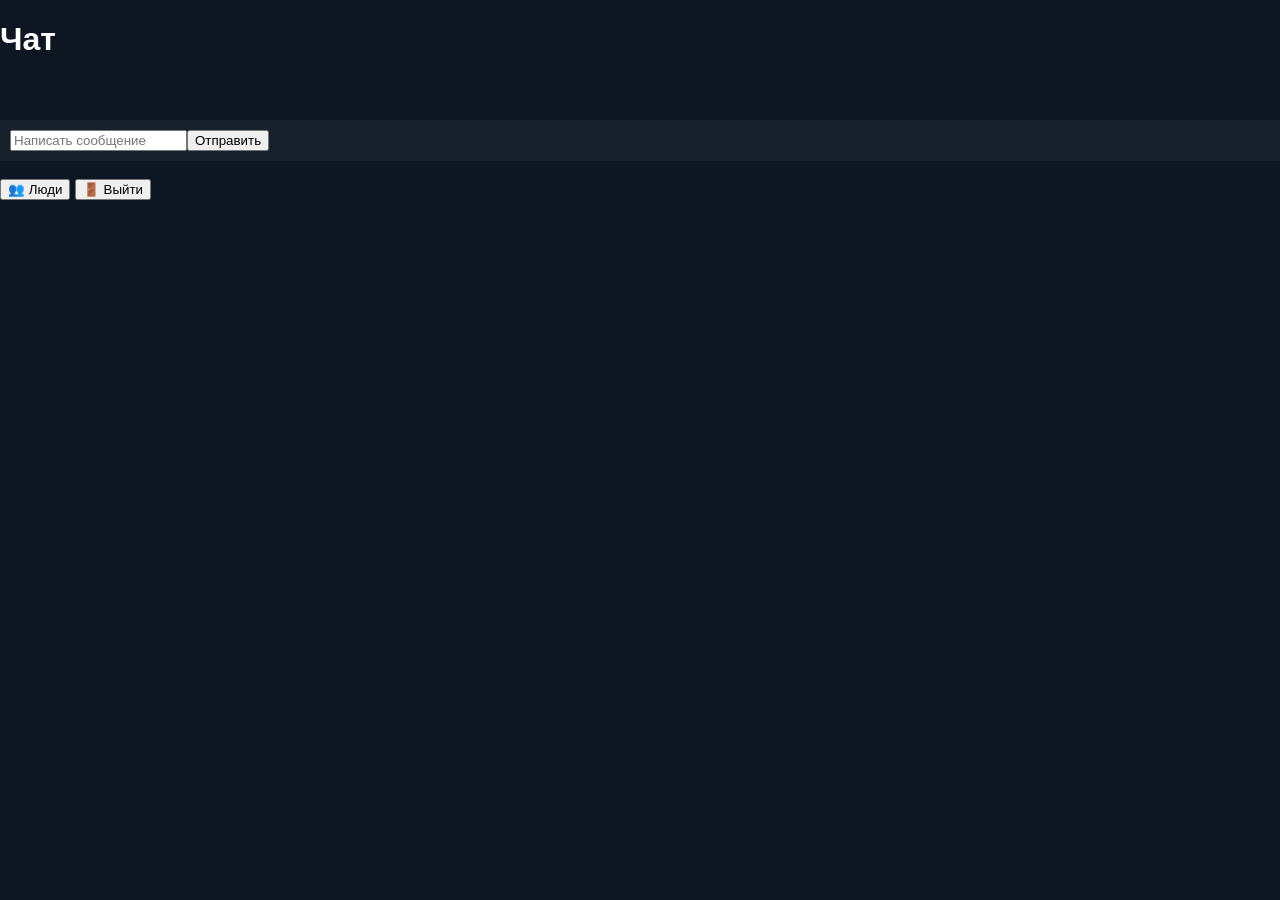
<file: chat-user.html>
<!DOCTYPE html>
<html lang="ru">

<head>

<meta charset="UTF-8">
<meta name="viewport" content="width=device-width, initial-scale=1.0">

<title>SkyChat Чат</title>

<link rel="stylesheet" href="style.css">

</head>


<body>


<div class="container">


<h1 id="chatName">
Чат
</h1>



<div id="messages">

</div>



<div class="send-box">


<input 
id="text"
type="text"
placeholder="Написать сообщение">



<button onclick="sendMessage()">

Отправить

</button>


</div>



<br>


<button onclick="openUsers()">

👥 Люди

</button>



<button onclick="logout()">

🚪 Выйти

</button>



</div>



<script src="app.js"></script>


</body>

</html>
</file>
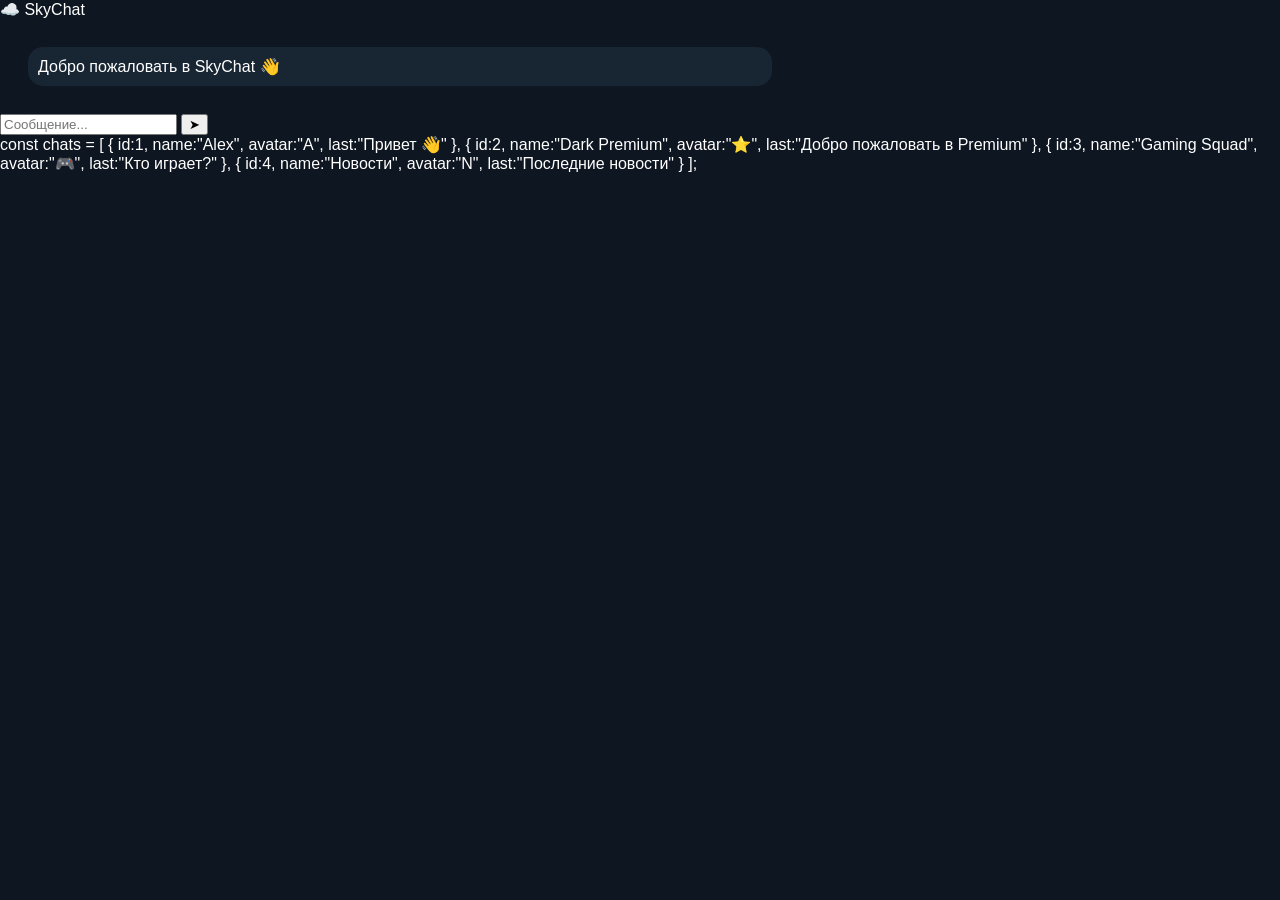
<file: chat.html>
<!DOCTYPE html>
<html lang="ru">

<head>

<meta charset="UTF-8">
<meta name="viewport" content="width=device-width, initial-scale=1.0">

<title>SkyChat</title>

<link rel="stylesheet" href="style.css">

</head>


<body>


<div class="telegram">


<div class="top">

☁️ SkyChat

</div>



<div id="messages" class="messages">

<div class="message received">

Добро пожаловать в SkyChat 👋

</div>

</div>



<div class="input-area">


<input 
id="text"
placeholder="Сообщение...">



<button onclick="sendMessage()">

➤

</button>


</div>



</div>



<script src="app.js"></script>


</body>

</html>
const chats = [

{
id:1,
name:"Alex",
avatar:"A",
last:"Привет 👋"
},

{
id:2,
name:"Dark Premium",
avatar:"⭐",
last:"Добро пожаловать в Premium"
},

{
id:3,
name:"Gaming Squad",
avatar:"🎮",
last:"Кто играет?"
},

{
id:4,
name:"Новости",
avatar:"N",
last:"Последние новости"
}

];
</file>
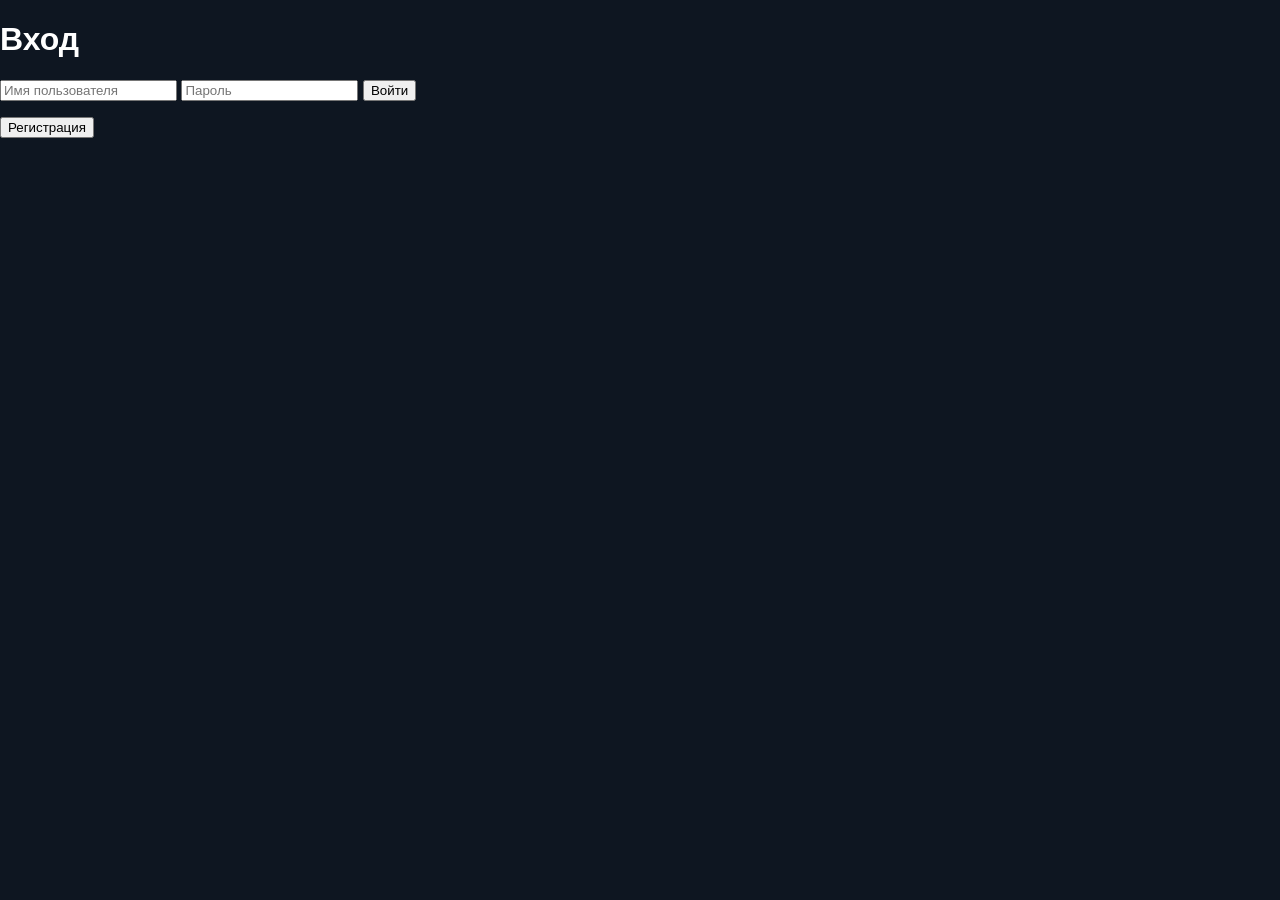
<file: login.html>
<!DOCTYPE html>
<html lang="ru">

<head>

<meta charset="UTF-8">
<meta name="viewport" content="width=device-width, initial-scale=1.0">

<title>Вход SkyChat</title>

<link rel="stylesheet" href="style.css">

</head>


<body>


<div class="container">


<h1>
Вход
</h1>



<input 
id="loginUsername"
placeholder="Имя пользователя">



<input 
id="loginPassword"
type="password"
placeholder="Пароль">



<button onclick="loginUser()">

Войти

</button>



<p id="message"></p>



<button onclick="openRegister()">

Регистрация

</button>



</div>



<script src="app.js"></script>


</body>

</html>
</file>
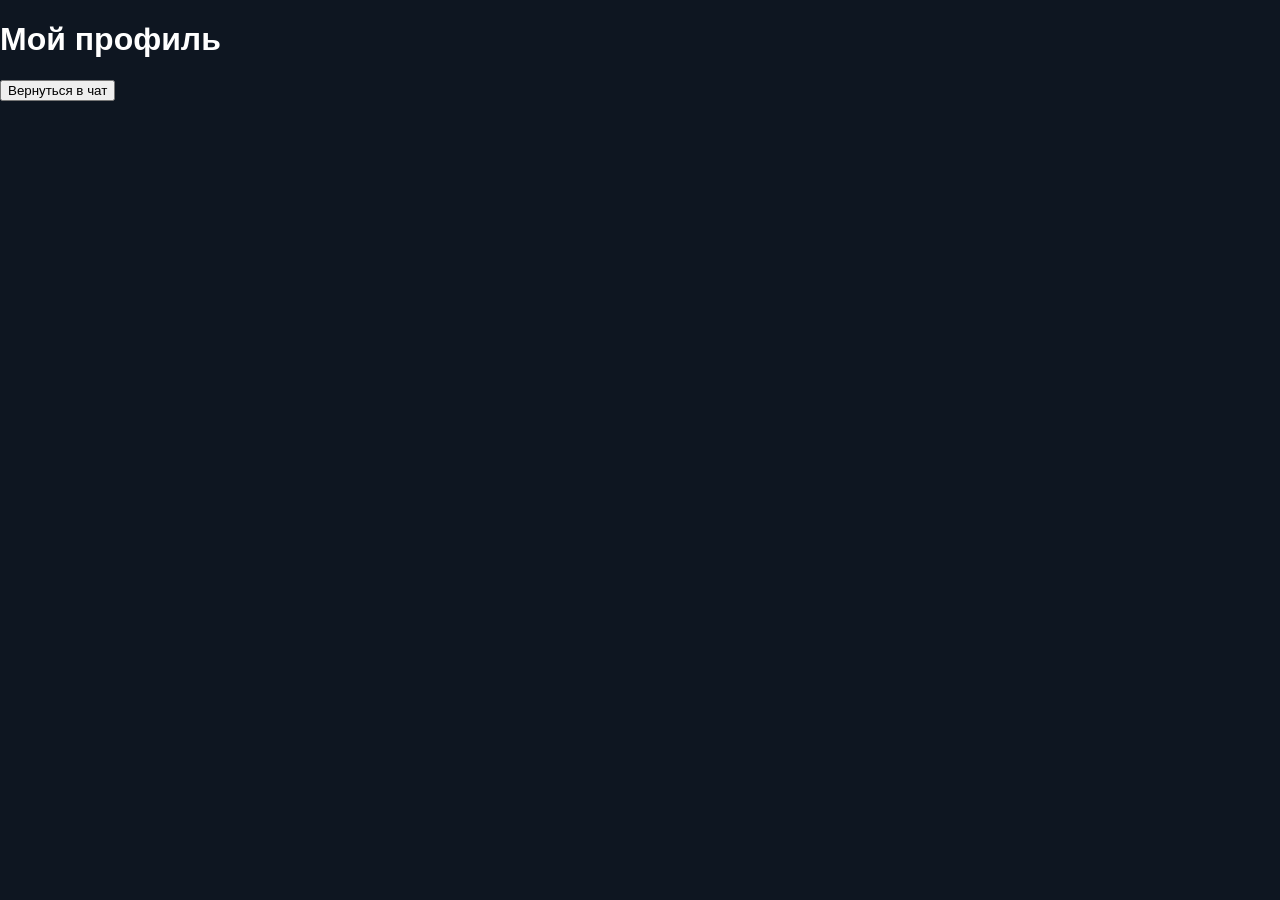
<file: profile.html>
<!DOCTYPE html>
<html lang="ru">

<head>

<meta charset="UTF-8">
<meta name="viewport" content="width=device-width, initial-scale=1.0">

<title>Профиль SkyChat</title>

<link rel="stylesheet" href="style.css">

</head>


<body>


<div class="container">


<h1>Мой профиль</h1>


<div id="profile"></div>


<button onclick="goChat()">
Вернуться в чат
</button>


</div>



<script src="app.js"></script>


</body>

</html>
</file>
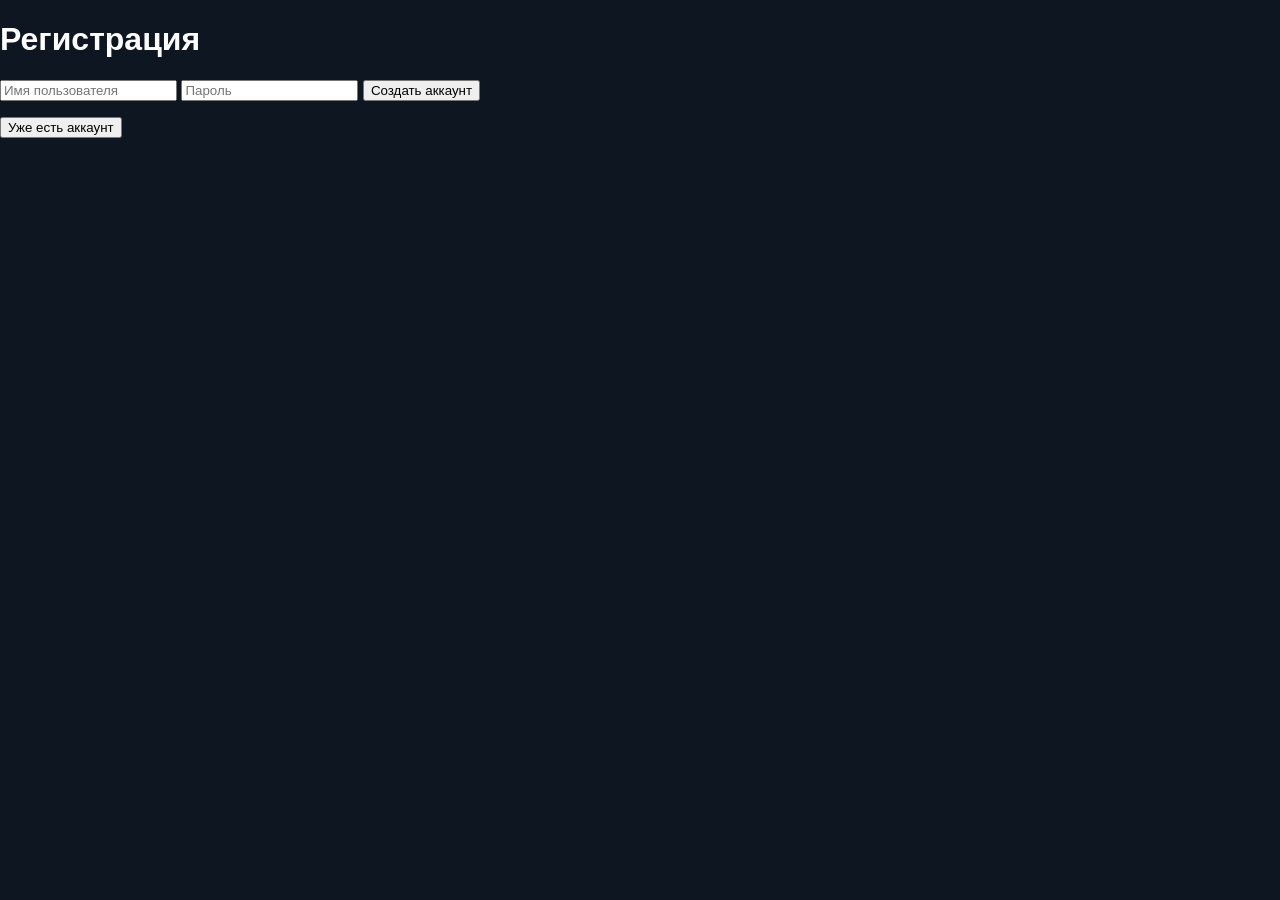
<file: register.html>
<!DOCTYPE html>
<html lang="ru">

<head>

<meta charset="UTF-8">
<meta name="viewport" content="width=device-width, initial-scale=1.0">

<title>Регистрация SkyChat</title>

<link rel="stylesheet" href="style.css">

</head>


<body>


<div class="container">


<h1>
Регистрация
</h1>



<input 
id="username"
placeholder="Имя пользователя">



<input 
id="password"
type="password"
placeholder="Пароль">



<button onclick="registerUser()">

Создать аккаунт

</button>



<p id="message"></p>



<button onclick="openLogin()">

Уже есть аккаунт

</button>



</div>



<script src="app.js"></script>


</body>

</html>
</file>
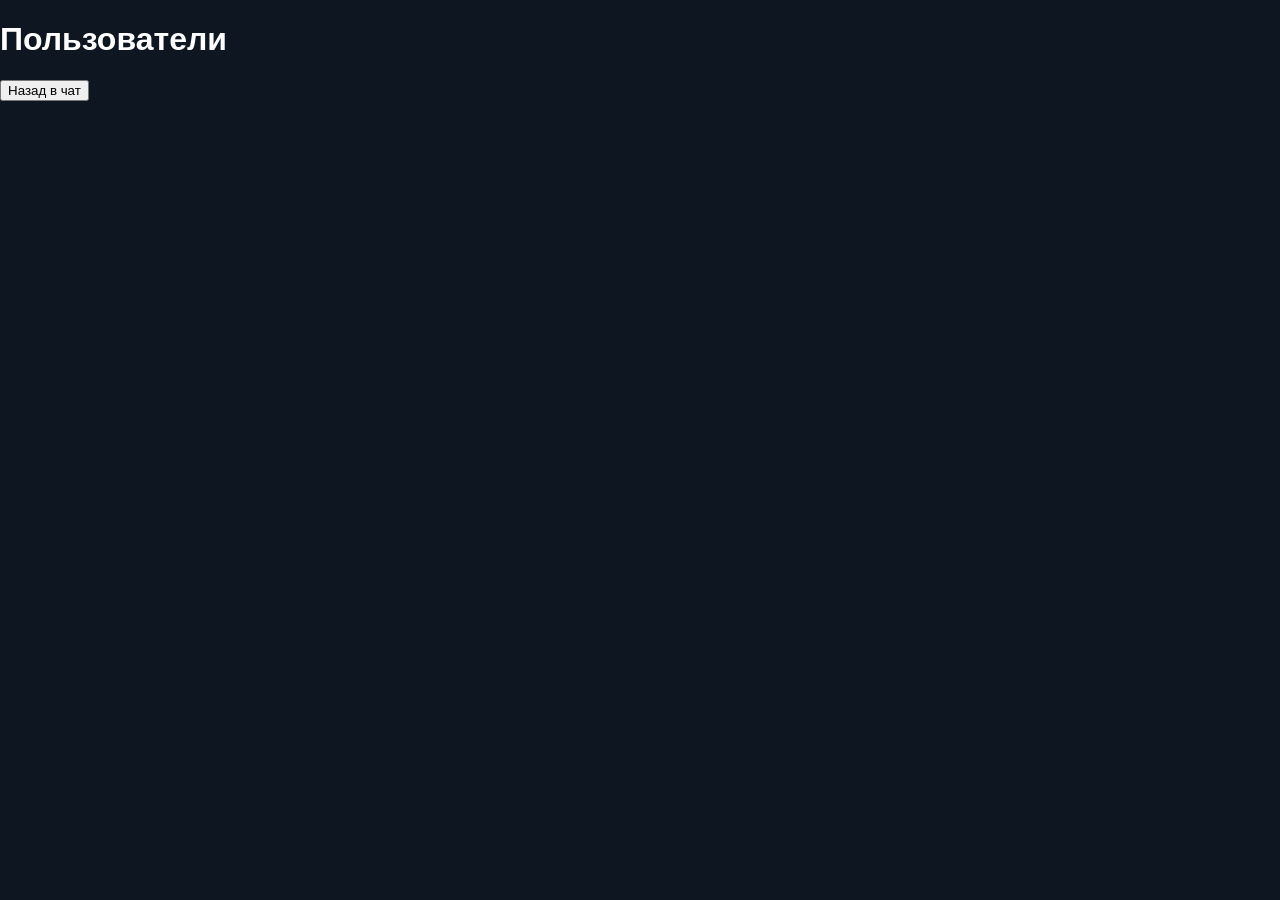
<file: users.html>
<!DOCTYPE html>
<html lang="ru">

<head>

<meta charset="UTF-8">
<meta name="viewport" content="width=device-width, initial-scale=1.0">

<title>Пользователи SkyChat</title>

<link rel="stylesheet" href="style.css">

</head>


<body>


<div class="container">


<h1>Пользователи</h1>


<div id="users"></div>



<button onclick="goChat()">
Назад в чат
</button>


</div>


<script src="app.js"></script>


</body>

</html>
</file>
<file: style.css>
*{
box-sizing:border-box;
font-family:Arial;
}


body{
margin:0;
background:#0e1621;
color:white;
}


.app{

display:flex;
height:100vh;

}



/* левая часть */

.sidebar{

width:350px;
background:#17212b;
border-right:1px solid #333;

}


.header{

padding:15px;
display:flex;
justify-content:space-between;
align-items:center;

}


.header h2{

font-size:20px;

}


#premium{

background:#ffd700;
border:0;
padding:8px 12px;
border-radius:15px;
cursor:pointer;

}


#search{

margin:10px;
width:calc(100% - 20px);
padding:12px;

border-radius:20px;
border:0;

background:#242f3d;
color:white;

}



.chat-item{

padding:15px;

display:flex;
gap:15px;

cursor:pointer;

}


.chat-item:hover{

background:#202b36;

}


.avatar{

width:45px;
height:45px;

border-radius:50%;

background:#3390ec;

display:flex;
align-items:center;
justify-content:center;

}



/* окно чата */


.chat-window{

flex:1;
display:flex;
flex-direction:column;

}



.chat-header{

height:60px;
background:#17212b;

padding:20px;

font-size:18px;

}



#messages{

flex:1;
padding:20px;
overflow:auto;

}



.message{

max-width:60%;
padding:10px;

margin:8px;

border-radius:15px;

background:#182533;

}



.my-message{

margin-left:auto;
background:#2b5278;

}



.send-box{

display:flex;
padding:10px;

background:#17212b;

}



#messageInput{

flex:1;

padding:12px;

border-radius:20px;

border:0;

background:#242f3d;

color:white;

}



#send{

margin-left:10px;

border:0;

border-radius:50%;

width:45px;

background:#3390ec;

color:white;

font-size:20px;

}
</file>
